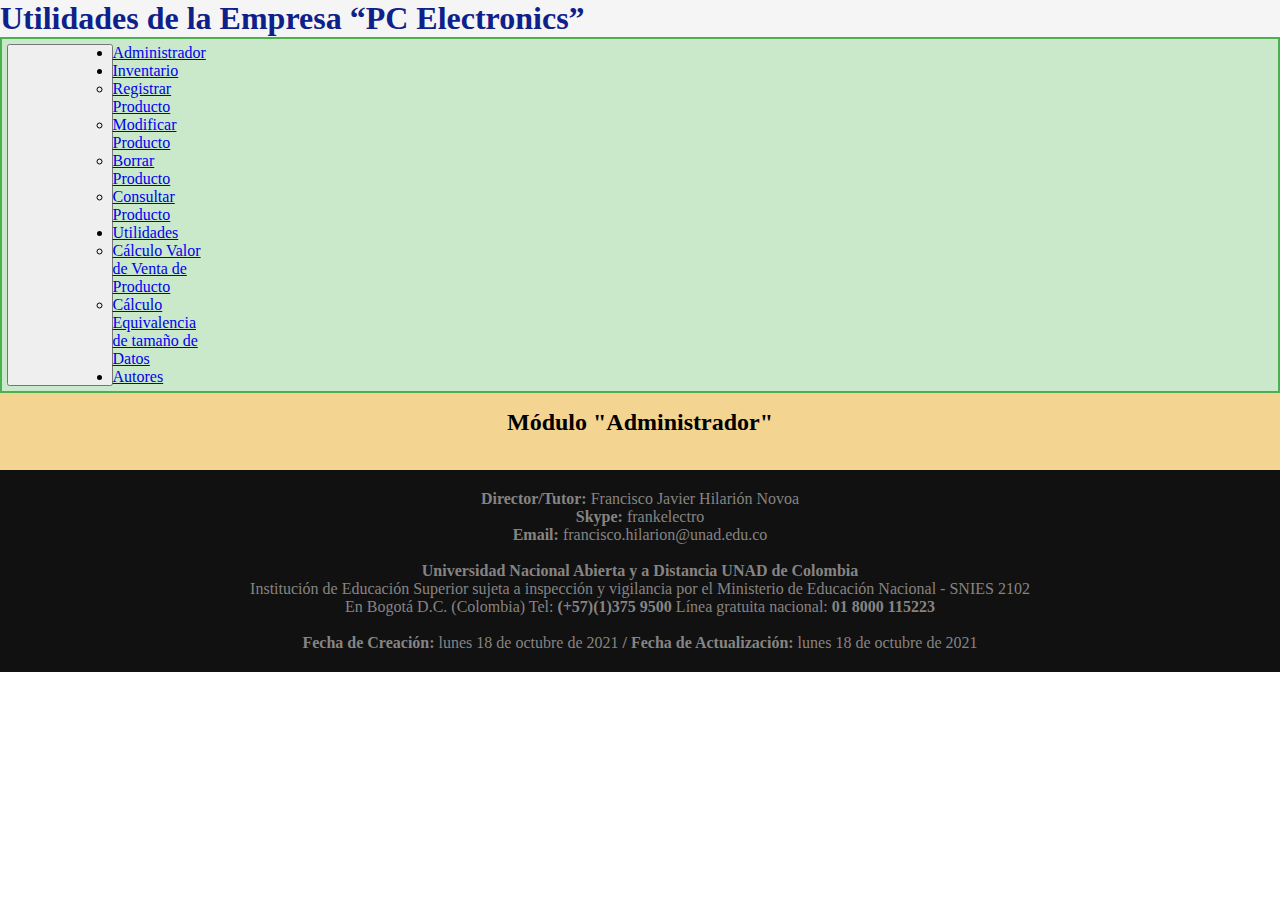
<file: Guia/index.html>
<!DOCTYPE html>
<html lang="es">
<head>
    <meta charset="UTF-8">
    <meta http-equiv="X-UA-Compatible" content="IE=edge">
    <meta name="viewport" content="width=device-width, initial-scale=1.0">
    <title>UNAD - F3U2 - Diseño e implementacion frontend - 2021</title>
    <meta name="description" content="El propósito de este sitio es Diseñar sitios web haciendo uso de frameworks y lenguajes de programación del lado del cliente para la implementación de proyectos web que den solución a problemáticas planteadas."/>
    <meta name="keywords" content="aplicativo, javascript, frameworks, proyecto web, etiquetas, HTML, Bootstrap"/>
    <link rel="stylesheet" href="css/estilos.css">
    <link
      href="https://cdn.jsdelivr.net/npm/bootstrap@5.0.2/dist/css/bootstrap.min.css"
      rel="stylesheet"
      integrity="sha384-EVSTQN3/azprG1Anm3QDgpJLIm9Nao0Yz1ztcQTwFspd3yD65VohhpuuCOmLASjC"
      crossorigin="anonymous"
    />
    <script
      src="https://cdn.jsdelivr.net/npm/bootstrap@5.0.2/dist/js/bootstrap.bundle.min.js"
      integrity="sha384-MrcW6ZMFYlzcLA8Nl+NtUVF0sA7MsXsP1UyJoMp4YLEuNSfAP+JcXn/tWtIaxVXM"
      crossorigin="anonymous"
    ></script>
</head>
<body>
    <header class="container">
      <h1 class="col-lg-12" style="text-align: center;">Utilidades de la Empresa “PC Electronics”</h1>    
    </header>

    <nav class="navbar navbar-expand-lg navbar-dark bg-dark"  id="sticky">
        <div class="container-fluid">
          <button
            class="navbar-toggler"
            type="button"
            data-bs-toggle="collapse"
            data-bs-target="#navbarScroll"
            aria-controls="navbarScroll"
            aria-expanded="false"
            aria-label="Toggle navigation"
          >
            <span class="navbar-toggler-icon"></span>
          </button>
          <div class="collapse navbar-collapse" id="navbarScroll">
            <ul
              class="navbar-nav me-auto my-2 my-lg-0 navbar-nav-scroll"
              style="--bs-scroll-height: 100px">
              <li class="nav-item">
                <a class="nav-link active" aria-current="page" href="index.html">
                  Administrador
                </a>
              </li>
              <li class="nav-item dropdown">
                <a
                  class="nav-link dropdown-toggle"
                  href="#"
                  id="navbarScrollingDropdown"
                  role="button"
                  data-bs-toggle="dropdown"
                  aria-expanded="false">
                  Inventario
                </a>
                <ul
                  class="dropdown-menu"
                  aria-labelledby="navbarScrollingDropdown">
                  <li>
                    <a class="dropdown-item" href="registrar.html">Registrar Producto</a
                    >
                  </li>
                  <li>
                    <a class="dropdown-item" href="modificar.html">Modificar Producto</a>
                  </li>
                  <li>
                    <a class="dropdown-item" href="borrar.html">Borrar Producto</a>
                  </li>
                  <li>
                    <a class="dropdown-item" href="consultar.html">Consultar Producto</a>
                  </li>
                </ul>
              </li>
              <li class="nav-item">
                  <a
                  class="nav-link dropdown-toggle"
                  href="#"
                  id="navbarScrollingDropdown"
                  role="button"
                  data-bs-toggle="dropdown"
                  aria-expanded="false">
                  Utilidades
                </a>
                  <ul
                  class="dropdown-menu"
                  aria-labelledby="navbarScrollingDropdown">
                  <li>
                    <a class="dropdown-item" href="cal_ventas.html">Cálculo Valor de Venta de Producto</a
                    >
                  </li>
                  <li>
                    <a class="dropdown-item" href="cal_equi_datos.html">Cálculo Equivalencia de tamaño de Datos</a>
                  </li>
                </ul>
              </li>
              <li class="nav-item">
                <a class="nav-link active" aria-current="page" href="autores.html">
                  Autores
                </a>
            </li>
            </ul>
          </div>
        </div>
      </nav>

    <main class="container">
        <section class="row">
            <article class="col-lg-12">
                <h2 style="text-align: center;">Módulo "Administrador"</h2><br/>
            </article>
         </section>
    </main>

    <footer>
      <p class="pie">
        <a name='acercade'></a>
        <b>Director/Tutor: </b>Francisco Javier Hilarión Novoa<br/>
        <b>Skype: </b>frankelectro<br/>
        <b>Email: </b>francisco.hilarion@unad.edu.co<br/><br/>
        <b>Universidad Nacional Abierta y a Distancia UNAD de Colombia</b><br/>
        Institución de Educación Superior sujeta a inspección y vigilancia por el Ministerio de Educación Nacional - SNIES 2102<br/>
        En Bogotá D.C. (Colombia) Tel: <b>(+57)(1)375 9500</b>  Línea gratuita nacional: <b>01 8000 115223</b><br/><br/>
        <b>Fecha de Creación:</b> lunes 18 de octubre de 2021<b> / Fecha de Actualización:</b> lunes 18 de octubre de 2021
      </p>
  </footer>
</body>
</html>
</file>
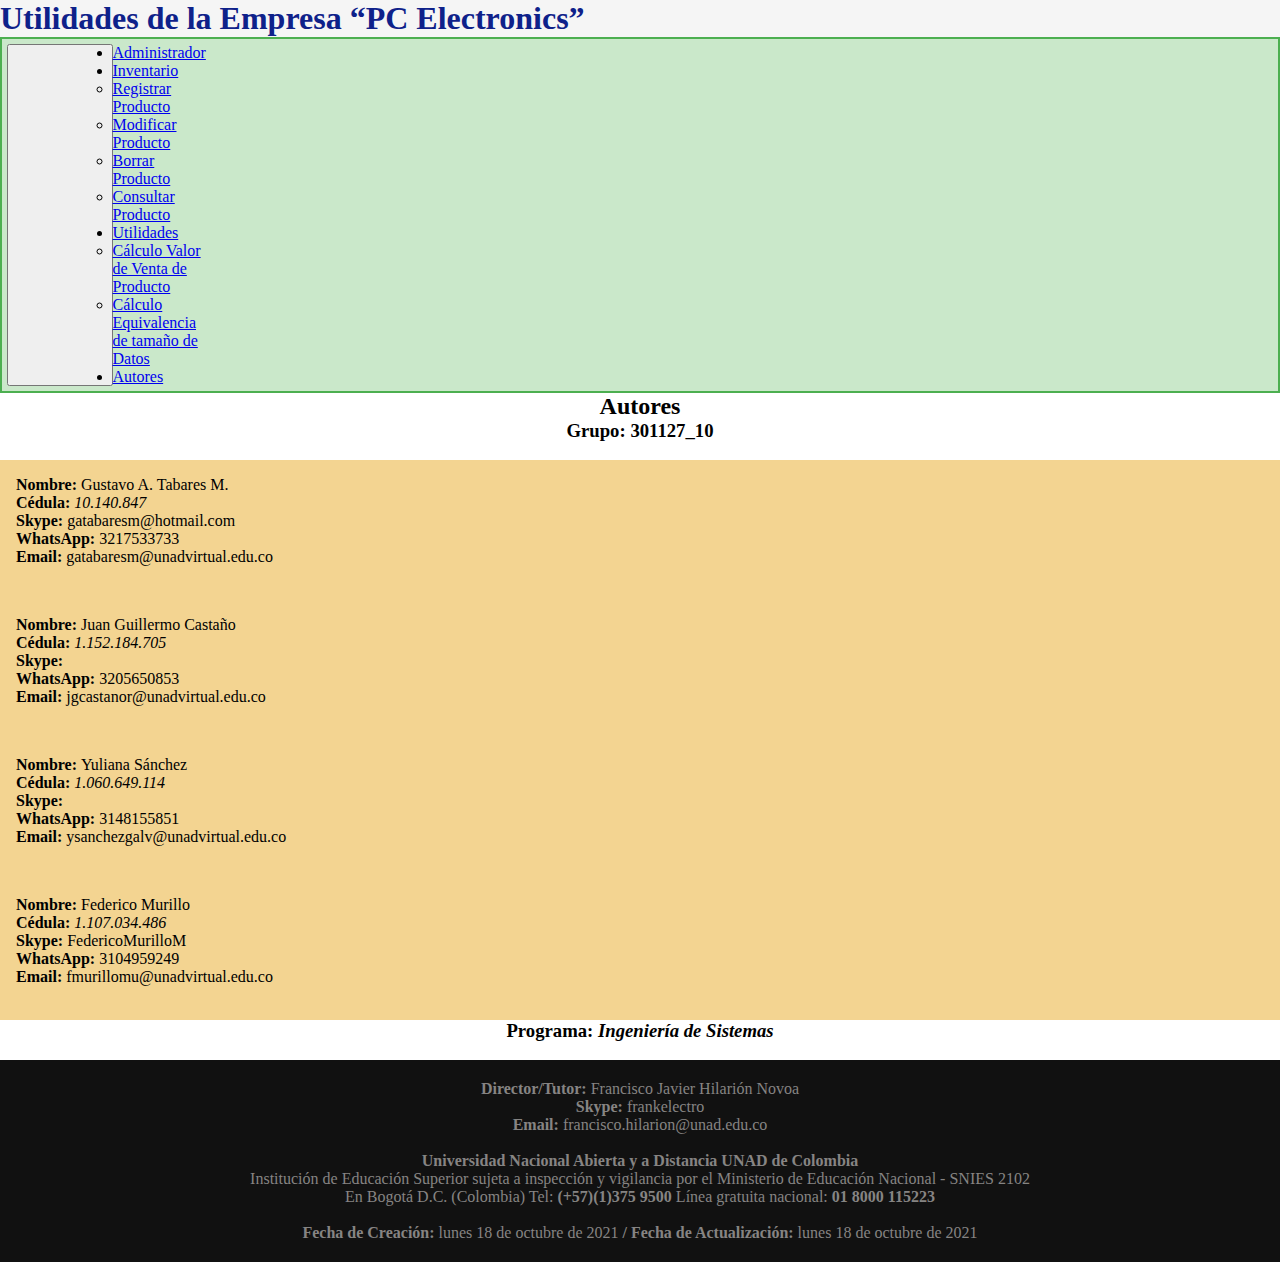
<file: Guia/autores.html>
<!DOCTYPE html>
<html lang="es">
<head>
    <meta charset="UTF-8">
    <meta http-equiv="X-UA-Compatible" content="IE=edge">
    <meta name="viewport" content="width=device-width, initial-scale=1.0">
    <title>UNAD - F3U2 - Diseño e implementacion frontend - 2021</title>
    <meta name="description" content="El propósito de este sitio es Diseñar sitios web haciendo uso de frameworks y lenguajes de programación del lado del cliente para la implementación de proyectos web que den solución a problemáticas planteadas."/>
    <meta name="keywords" content="aplicativo, javascript, frameworks, proyecto web, etiquetas, HTML, Bootstrap"/>
    <link rel="stylesheet" href="css/estilos.css">
    <link
      href="https://cdn.jsdelivr.net/npm/bootstrap@5.0.2/dist/css/bootstrap.min.css"
      rel="stylesheet"
      integrity="sha384-EVSTQN3/azprG1Anm3QDgpJLIm9Nao0Yz1ztcQTwFspd3yD65VohhpuuCOmLASjC"
      crossorigin="anonymous"
    />
    <script
      src="https://cdn.jsdelivr.net/npm/bootstrap@5.0.2/dist/js/bootstrap.bundle.min.js"
      integrity="sha384-MrcW6ZMFYlzcLA8Nl+NtUVF0sA7MsXsP1UyJoMp4YLEuNSfAP+JcXn/tWtIaxVXM"
      crossorigin="anonymous"
    ></script>
</head>
<body>
    <header class="container">
      <h1 class="col-lg-12" style="text-align: center;">Utilidades de la Empresa “PC Electronics”</h1>    
    </header>

    <nav class="navbar navbar-expand-lg navbar-dark bg-dark"  id="sticky">
        <div class="container-fluid">
          <button
            class="navbar-toggler"
            type="button"
            data-bs-toggle="collapse"
            data-bs-target="#navbarScroll"
            aria-controls="navbarScroll"
            aria-expanded="false"
            aria-label="Toggle navigation"
          >
            <span class="navbar-toggler-icon"></span>
          </button>
          <div class="collapse navbar-collapse" id="navbarScroll">
            <ul
              class="navbar-nav me-auto my-2 my-lg-0 navbar-nav-scroll"
              style="--bs-scroll-height: 100px">
              <li class="nav-item">
                <a class="nav-link active" aria-current="page" href="index.html">
                  Administrador
                </a>
              </li>
              <li class="nav-item dropdown">
                <a
                  class="nav-link dropdown-toggle"
                  href="#"
                  id="navbarScrollingDropdown"
                  role="button"
                  data-bs-toggle="dropdown"
                  aria-expanded="false">
                  Inventario
                </a>
                <ul
                  class="dropdown-menu"
                  aria-labelledby="navbarScrollingDropdown">
                  <li>
                    <a class="dropdown-item" href="registrar.html">Registrar Producto</a
                    >
                  </li>
                  <li>
                    <a class="dropdown-item" href="modificar.html">Modificar Producto</a>
                  </li>
                  <li>
                    <a class="dropdown-item" href="borrar.html">Borrar Producto</a>
                  </li>
                  <li>
                    <a class="dropdown-item" href="consultar.html">Consultar Producto</a>
                  </li>
                </ul>
              </li>
              <li class="nav-item">
                  <a
                  class="nav-link dropdown-toggle"
                  href="#"
                  id="navbarScrollingDropdown"
                  role="button"
                  data-bs-toggle="dropdown"
                  aria-expanded="false">
                  Utilidades
                </a>
                  <ul
                  class="dropdown-menu"
                  aria-labelledby="navbarScrollingDropdown">
                  <li>
                    <a class="dropdown-item" href="cal_ventas.html">Cálculo Valor de Venta de Producto</a
                    >
                  </li>
                  <li>
                    <a class="dropdown-item" href="cal_equi_datos.html">Cálculo Equivalencia de tamaño de Datos</a>
                  </li>
                </ul>
              </li>
              <li class="nav-item">
                <a class="nav-link active" aria-current="page" href="autores.html">
                  Autores
                </a>
            </li>
            </ul>
          </div>
        </div>
      </nav>

      <main class="container">
        <h2  style="text-align: center;">Autores</h2>
        <h3  style="text-align: center;"><b>Grupo: </b>301127_10<br/></h3><br/>
        <section class="row">
            <article class="col-lg-3">
              <p>
                <b>Nombre: </b>Gustavo A. Tabares M.<br/>
                <b>Cédula:</b> <em>10.140.847</em><br/>
                <b>Skype: </b>gatabaresm@hotmail.com<br/>
                <b>WhatsApp: </b>3217533733<br/>
                <b>Email: </b>gatabaresm@unadvirtual.edu.co<br/><br/>
              </p>
            </article>
            <article class="col-lg-3">
              <p>
                <b>Nombre: </b>Juan Guillermo Castaño<br/>
                <b>Cédula:</b> <em>1.152.184.705</em><br/>
                <b>Skype: </b><br/>
                <b>WhatsApp: </b>3205650853<br/>
                <b>Email: </b>jgcastanor@unadvirtual.edu.co<br/><br/>
              </p>
            </article>
            <article class="col-lg-3">
              <p>
                <b>Nombre: </b>Yuliana Sánchez<br/>
                <b>Cédula:</b> <em>1.060.649.114</em><br/>
                <b>Skype: </b><br/>
                <b>WhatsApp: </b>3148155851<br/>
                <b>Email: </b>ysanchezgalv@unadvirtual.edu.co<br/><br/>
              </p>
            </article>
            <article class="col-lg-3">
              <p>
                <b>Nombre: </b>Federico Murillo<br/>
                <b>Cédula:</b> <em>1.107.034.486</em><br/>
                <b>Skype: </b>FedericoMurilloM<br/>
                <b>WhatsApp: </b>3104959249<br/>
                <b>Email: </b>fmurillomu@unadvirtual.edu.co<br/><br/>
              </p>
            </article>
            <h3  style="text-align: center;"><b>Programa:</b> <em>Ingeniería de Sistemas</em><br/></h3><br/>
         </section>
    </main>

    <footer>
      <p class="pie">
        <a name='acercade'></a>
        <b>Director/Tutor: </b>Francisco Javier Hilarión Novoa<br/>
        <b>Skype: </b>frankelectro<br/>
        <b>Email: </b>francisco.hilarion@unad.edu.co<br/><br/>
        <b>Universidad Nacional Abierta y a Distancia UNAD de Colombia</b><br/>
        Institución de Educación Superior sujeta a inspección y vigilancia por el Ministerio de Educación Nacional - SNIES 2102<br/>
        En Bogotá D.C. (Colombia) Tel: <b>(+57)(1)375 9500</b>  Línea gratuita nacional: <b>01 8000 115223</b><br/><br/>
        <b>Fecha de Creación:</b> lunes 18 de octubre de 2021<b> / Fecha de Actualización:</b> lunes 18 de octubre de 2021
      </p>
  </footer>
</body>
</html>
</file>
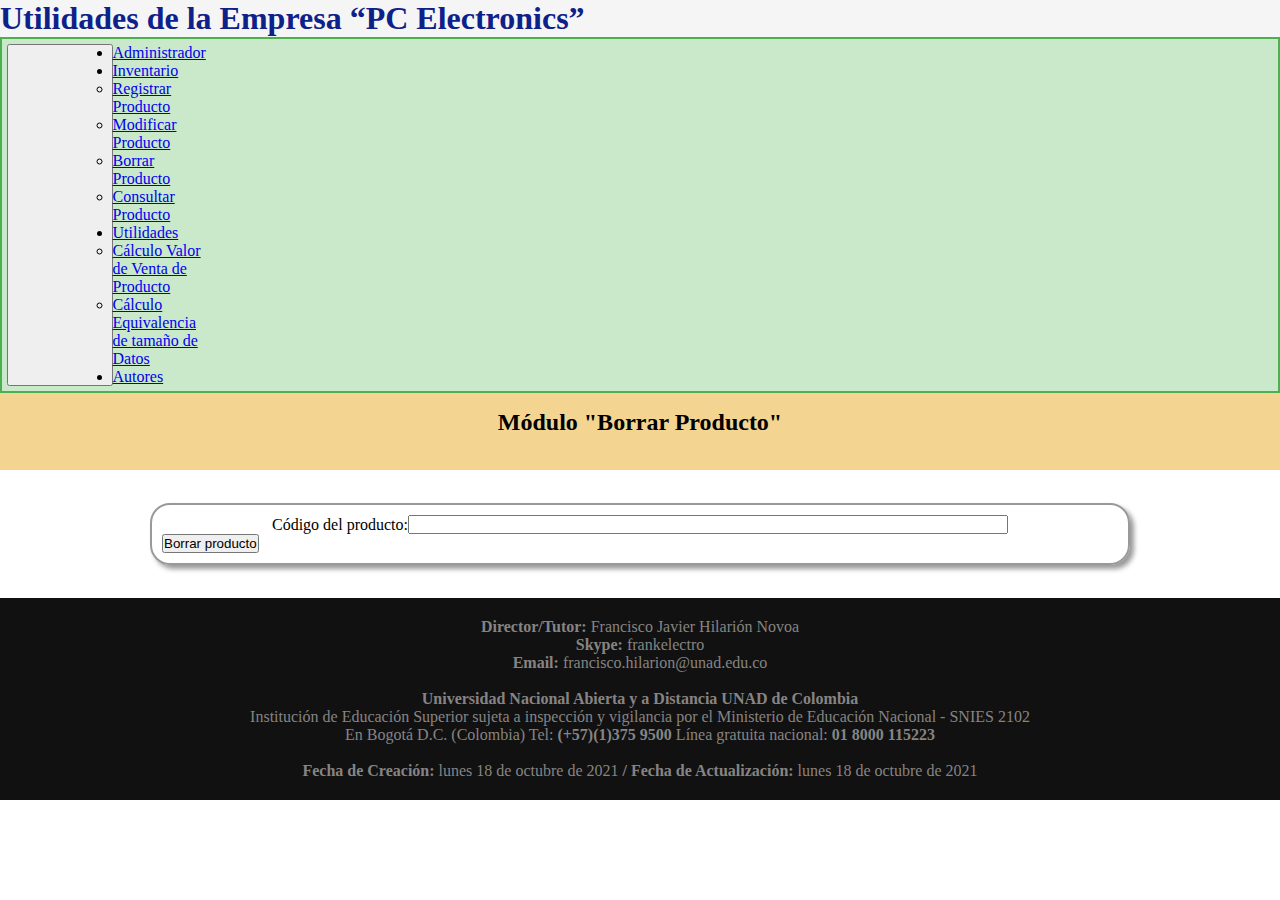
<file: Guia/Borrar.html>
<!DOCTYPE html>
<html lang="es">
<head>
    <meta charset="UTF-8">
    <meta http-equiv="X-UA-Compatible" content="IE=edge">
    <meta name="viewport" content="width=device-width, initial-scale=1.0">
    <title>UNAD - F3U2 - Diseño e implementacion frontend - 2021</title>
    <meta name="description" content="El propósito de este sitio es Diseñar sitios web haciendo uso de frameworks y lenguajes de programación del lado del cliente para la implementación de proyectos web que den solución a problemáticas planteadas."/>
    <meta name="keywords" content="aplicativo, javascript, frameworks, proyecto web, etiquetas, HTML, Bootstrap"/>
    <link rel="stylesheet" href="css/estilos.css">
    <link
      href="https://cdn.jsdelivr.net/npm/bootstrap@5.0.2/dist/css/bootstrap.min.css"
      rel="stylesheet"
      integrity="sha384-EVSTQN3/azprG1Anm3QDgpJLIm9Nao0Yz1ztcQTwFspd3yD65VohhpuuCOmLASjC"
      crossorigin="anonymous"
    />
    <script
      src="https://cdn.jsdelivr.net/npm/bootstrap@5.0.2/dist/js/bootstrap.bundle.min.js"
      integrity="sha384-MrcW6ZMFYlzcLA8Nl+NtUVF0sA7MsXsP1UyJoMp4YLEuNSfAP+JcXn/tWtIaxVXM"
      crossorigin="anonymous"
    ></script>
</head>
<body>
    <header class="container">
      <h1 class="col-lg-12" style="text-align: center;">Utilidades de la Empresa “PC Electronics”</h1>    
    </header>

    <nav class="navbar navbar-expand-lg navbar-dark bg-dark"  id="sticky">
        <div class="container-fluid">
          <button
            class="navbar-toggler"
            type="button"
            data-bs-toggle="collapse"
            data-bs-target="#navbarScroll"
            aria-controls="navbarScroll"
            aria-expanded="false"
            aria-label="Toggle navigation"
          >
            <span class="navbar-toggler-icon"></span>
          </button>
          <div class="collapse navbar-collapse" id="navbarScroll">
            <ul
              class="navbar-nav me-auto my-2 my-lg-0 navbar-nav-scroll"
              style="--bs-scroll-height: 100px">
              <li class="nav-item">
                <a class="nav-link active" aria-current="page" href="index.html">
                  Administrador
                </a>
              </li>
              <li class="nav-item dropdown">
                <a
                  class="nav-link dropdown-toggle"
                  href="#"
                  id="navbarScrollingDropdown"
                  role="button"
                  data-bs-toggle="dropdown"
                  aria-expanded="false">
                  Inventario
                </a>
                <ul
                  class="dropdown-menu"
                  aria-labelledby="navbarScrollingDropdown">
                  <li>
                    <a class="dropdown-item" href="registrar.html">Registrar Producto</a
                    >
                  </li>
                  <li>
                    <a class="dropdown-item" href="modificar.html">Modificar Producto</a>
                  </li>
                  <li>
                    <a class="dropdown-item" href="borrar.html">Borrar Producto</a>
                  </li>
                  <li>
                    <a class="dropdown-item" href="consultar.html">Consultar Producto</a>
                  </li>
                </ul>
              </li>
              <li class="nav-item">
                  <a
                  class="nav-link dropdown-toggle"
                  href="#"
                  id="navbarScrollingDropdown"
                  role="button"
                  data-bs-toggle="dropdown"
                  aria-expanded="false">
                  Utilidades
                </a>
                  <ul
                  class="dropdown-menu"
                  aria-labelledby="navbarScrollingDropdown">
                  <li>
                    <a class="dropdown-item" href="cal_ventas.html">Cálculo Valor de Venta de Producto</a
                    >
                  </li>
                  <li>
                    <a class="dropdown-item" href="cal_equi_datos.html">Cálculo Equivalencia de tamaño de Datos</a>
                  </li>
                </ul>
              </li>
              <li class="nav-item">
                <a class="nav-link active" aria-current="page" href="autores.html">
                  Autores
                </a>
            </li>
            </ul>
          </div>
        </div>
      </nav>

    <main class="container">
        <section class="row">
            <article class="col-lg-12">
                <h2 style="text-align: center;">Módulo "Borrar Producto"</h2><br/>
            </article>
         </section><br>
         <form>
          <div class="mb-3">
            <label for="Producto" class="form-label">Código del producto: </label>
            <input type="text" name="codigo" style="width : 600px;" id="codigo" class="form-control">
          </div>
          <button class="btn btn-success btn-md d-block mx-auto" type="submit" id="btnAccion">Borrar producto</button>
      </form><br>
    </main>

    <footer>
      <p class="pie">
        <a name='acercade'></a>
        <b>Director/Tutor: </b>Francisco Javier Hilarión Novoa<br/>
        <b>Skype: </b>frankelectro<br/>
        <b>Email: </b>francisco.hilarion@unad.edu.co<br/><br/>
        <b>Universidad Nacional Abierta y a Distancia UNAD de Colombia</b><br/>
        Institución de Educación Superior sujeta a inspección y vigilancia por el Ministerio de Educación Nacional - SNIES 2102<br/>
        En Bogotá D.C. (Colombia) Tel: <b>(+57)(1)375 9500</b>  Línea gratuita nacional: <b>01 8000 115223</b><br/><br/>
        <b>Fecha de Creación:</b> lunes 18 de octubre de 2021<b> / Fecha de Actualización:</b> lunes 18 de octubre de 2021
      </p>
  </footer>
</body>
</html>
</file>
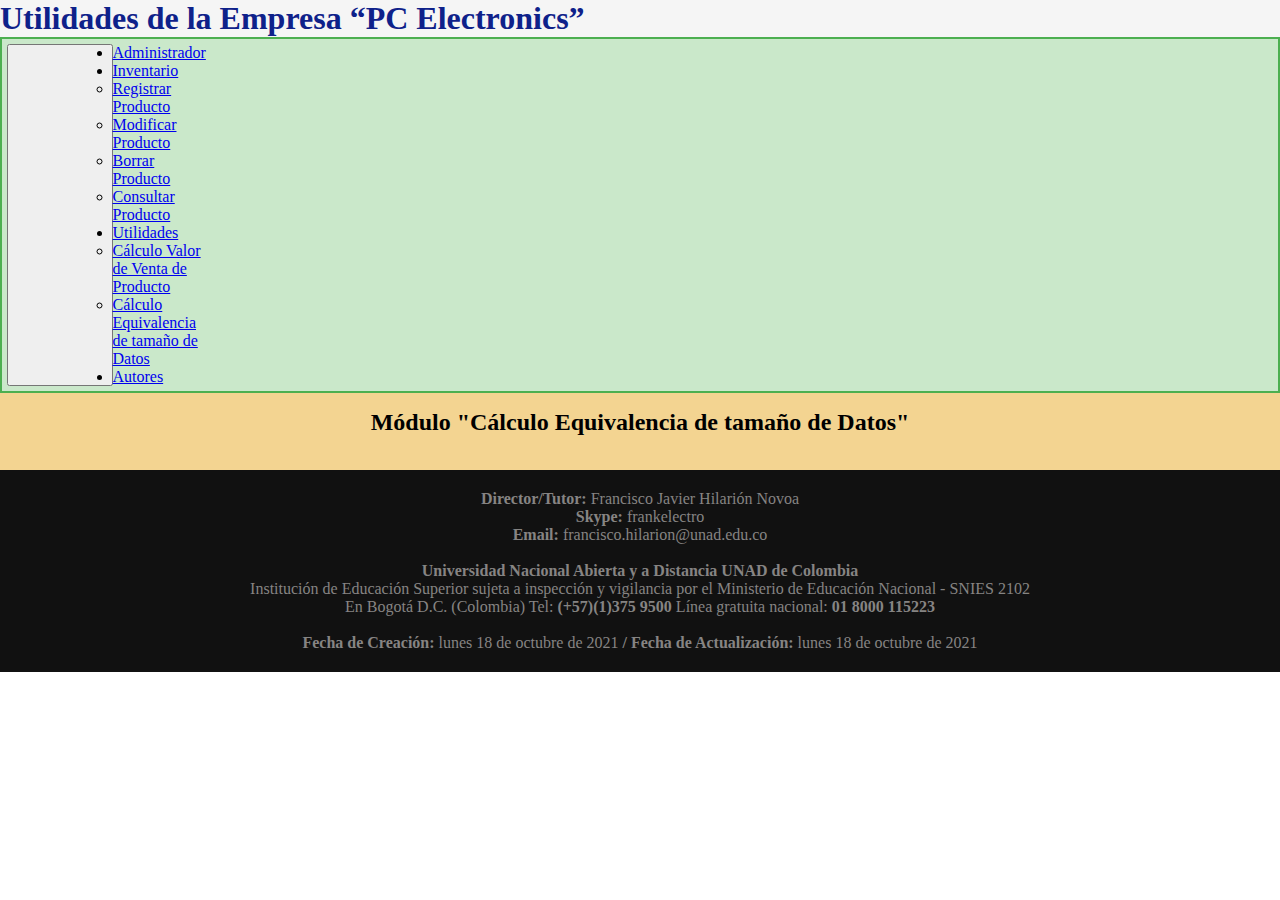
<file: Guia/cal_equi_datos.html>
<!DOCTYPE html>
<html lang="es">
<head>
    <meta charset="UTF-8">
    <meta http-equiv="X-UA-Compatible" content="IE=edge">
    <meta name="viewport" content="width=device-width, initial-scale=1.0">
    <title>UNAD - F3U2 - Diseño e implementacion frontend - 2021</title>
    <meta name="description" content="El propósito de este sitio es Diseñar sitios web haciendo uso de frameworks y lenguajes de programación del lado del cliente para la implementación de proyectos web que den solución a problemáticas planteadas."/>
    <meta name="keywords" content="aplicativo, javascript, frameworks, proyecto web, etiquetas, HTML, Bootstrap"/>
    <link rel="stylesheet" href="css/estilos.css">
    <link
      href="https://cdn.jsdelivr.net/npm/bootstrap@5.0.2/dist/css/bootstrap.min.css"
      rel="stylesheet"
      integrity="sha384-EVSTQN3/azprG1Anm3QDgpJLIm9Nao0Yz1ztcQTwFspd3yD65VohhpuuCOmLASjC"
      crossorigin="anonymous"
    />
    <script
      src="https://cdn.jsdelivr.net/npm/bootstrap@5.0.2/dist/js/bootstrap.bundle.min.js"
      integrity="sha384-MrcW6ZMFYlzcLA8Nl+NtUVF0sA7MsXsP1UyJoMp4YLEuNSfAP+JcXn/tWtIaxVXM"
      crossorigin="anonymous"
    ></script>
</head>
<body>
    <header class="container">
      <h1 class="col-lg-12" style="text-align: center;">Utilidades de la Empresa “PC Electronics”</h1>    
    </header>

    <nav class="navbar navbar-expand-lg navbar-dark bg-dark"  id="sticky">
        <div class="container-fluid">
          <button
            class="navbar-toggler"
            type="button"
            data-bs-toggle="collapse"
            data-bs-target="#navbarScroll"
            aria-controls="navbarScroll"
            aria-expanded="false"
            aria-label="Toggle navigation"
          >
            <span class="navbar-toggler-icon"></span>
          </button>
          <div class="collapse navbar-collapse" id="navbarScroll">
            <ul
              class="navbar-nav me-auto my-2 my-lg-0 navbar-nav-scroll"
              style="--bs-scroll-height: 100px">
              <li class="nav-item">
                <a class="nav-link active" aria-current="page" href="index.html">
                  Administrador
                </a>
              </li>
              <li class="nav-item dropdown">
                <a
                  class="nav-link dropdown-toggle"
                  href="#"
                  id="navbarScrollingDropdown"
                  role="button"
                  data-bs-toggle="dropdown"
                  aria-expanded="false">
                  Inventario
                </a>
                <ul
                  class="dropdown-menu"
                  aria-labelledby="navbarScrollingDropdown">
                  <li>
                    <a class="dropdown-item" href="registrar.html">Registrar Producto</a
                    >
                  </li>
                  <li>
                    <a class="dropdown-item" href="modificar.html">Modificar Producto</a>
                  </li>
                  <li>
                    <a class="dropdown-item" href="borrar.html">Borrar Producto</a>
                  </li>
                  <li>
                    <a class="dropdown-item" href="consultar.html">Consultar Producto</a>
                  </li>
                </ul>
              </li>
              <li class="nav-item">
                  <a
                  class="nav-link dropdown-toggle"
                  href="#"
                  id="navbarScrollingDropdown"
                  role="button"
                  data-bs-toggle="dropdown"
                  aria-expanded="false">
                  Utilidades
                </a>
                  <ul
                  class="dropdown-menu"
                  aria-labelledby="navbarScrollingDropdown">
                  <li>
                    <a class="dropdown-item" href="cal_ventas.html">Cálculo Valor de Venta de Producto</a
                    >
                  </li>
                  <li>
                    <a class="dropdown-item" href="cal_equi_datos.html">Cálculo Equivalencia de tamaño de Datos</a>
                  </li>
                </ul>
              </li>
              <li class="nav-item">
                <a class="nav-link active" aria-current="page" href="autores.html">
                  Autores
                </a>
            </li>
            </ul>
          </div>
        </div>
      </nav>

    <main class="container">
        <section class="row">
            <article class="col-lg-12">
                <h2 style="text-align: center;">Módulo "Cálculo Equivalencia de tamaño de Datos"</h2><br/>
            </article>
         </section>
    </main>

    <footer>
      <p class="pie">
        <a name='acercade'></a>
        <b>Director/Tutor: </b>Francisco Javier Hilarión Novoa<br/>
        <b>Skype: </b>frankelectro<br/>
        <b>Email: </b>francisco.hilarion@unad.edu.co<br/><br/>
        <b>Universidad Nacional Abierta y a Distancia UNAD de Colombia</b><br/>
        Institución de Educación Superior sujeta a inspección y vigilancia por el Ministerio de Educación Nacional - SNIES 2102<br/>
        En Bogotá D.C. (Colombia) Tel: <b>(+57)(1)375 9500</b>  Línea gratuita nacional: <b>01 8000 115223</b><br/><br/>
        <b>Fecha de Creación:</b> lunes 18 de octubre de 2021<b> / Fecha de Actualización:</b> lunes 18 de octubre de 2021
      </p>
  </footer>
</body>
</html>
</file>
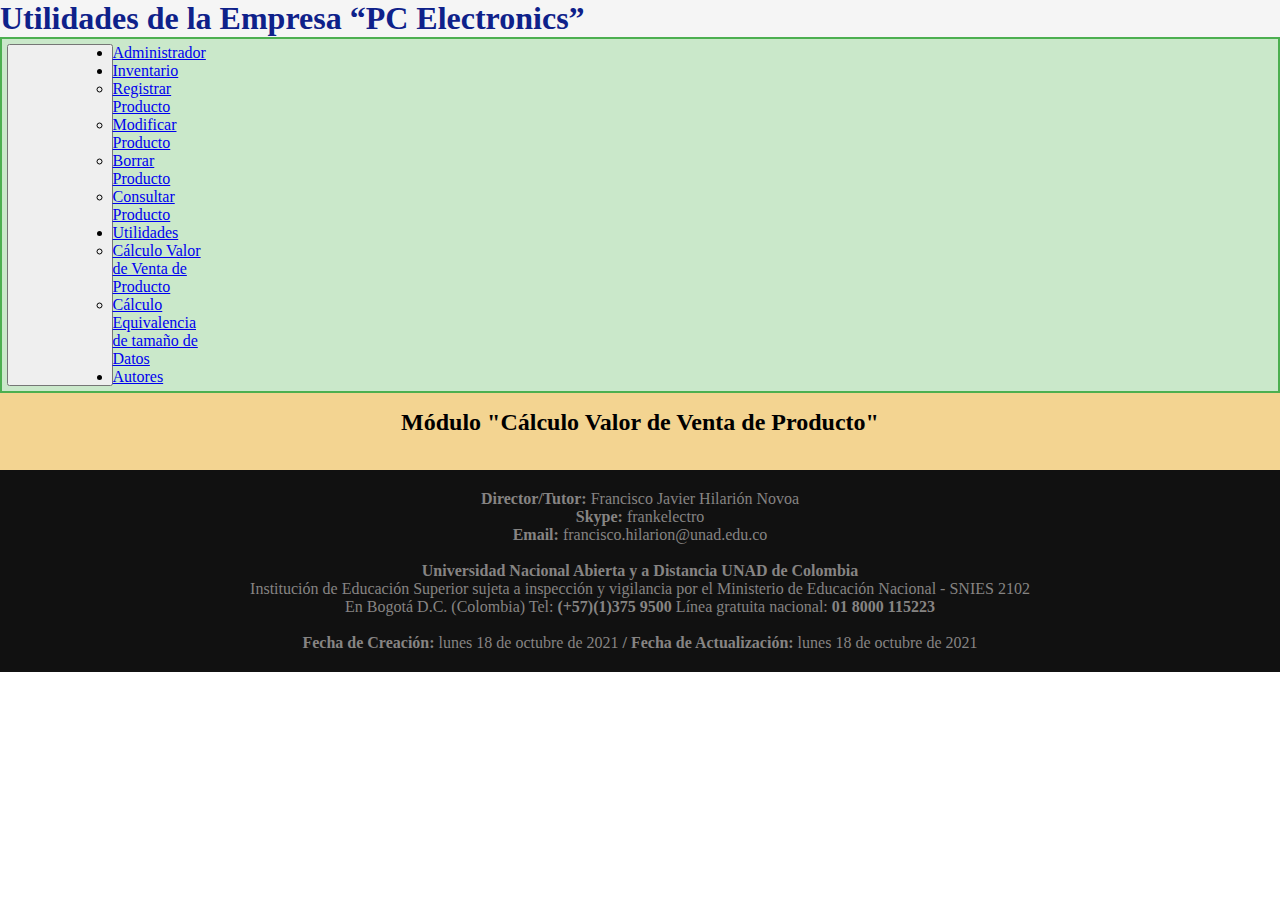
<file: Guia/cal_ventas.html>
<!DOCTYPE html>
<html lang="es">
<head>
    <meta charset="UTF-8">
    <meta http-equiv="X-UA-Compatible" content="IE=edge">
    <meta name="viewport" content="width=device-width, initial-scale=1.0">
    <title>UNAD - F3U2 - Diseño e implementacion frontend - 2021</title>
    <meta name="description" content="El propósito de este sitio es Diseñar sitios web haciendo uso de frameworks y lenguajes de programación del lado del cliente para la implementación de proyectos web que den solución a problemáticas planteadas."/>
    <meta name="keywords" content="aplicativo, javascript, frameworks, proyecto web, etiquetas, HTML, Bootstrap"/>
    <link rel="stylesheet" href="css/estilos.css">
    <link
      href="https://cdn.jsdelivr.net/npm/bootstrap@5.0.2/dist/css/bootstrap.min.css"
      rel="stylesheet"
      integrity="sha384-EVSTQN3/azprG1Anm3QDgpJLIm9Nao0Yz1ztcQTwFspd3yD65VohhpuuCOmLASjC"
      crossorigin="anonymous"
    />
    <script
      src="https://cdn.jsdelivr.net/npm/bootstrap@5.0.2/dist/js/bootstrap.bundle.min.js"
      integrity="sha384-MrcW6ZMFYlzcLA8Nl+NtUVF0sA7MsXsP1UyJoMp4YLEuNSfAP+JcXn/tWtIaxVXM"
      crossorigin="anonymous"
    ></script>
</head>
<body>
    <header class="container">
      <h1 class="col-lg-12" style="text-align: center;">Utilidades de la Empresa “PC Electronics”</h1>    
    </header>

    <nav class="navbar navbar-expand-lg navbar-dark bg-dark"  id="sticky">
        <div class="container-fluid">
          <button
            class="navbar-toggler"
            type="button"
            data-bs-toggle="collapse"
            data-bs-target="#navbarScroll"
            aria-controls="navbarScroll"
            aria-expanded="false"
            aria-label="Toggle navigation"
          >
            <span class="navbar-toggler-icon"></span>
          </button>
          <div class="collapse navbar-collapse" id="navbarScroll">
            <ul
              class="navbar-nav me-auto my-2 my-lg-0 navbar-nav-scroll"
              style="--bs-scroll-height: 100px">
              <li class="nav-item">
                <a class="nav-link active" aria-current="page" href="index.html">
                  Administrador
                </a>
              </li>
              <li class="nav-item dropdown">
                <a
                  class="nav-link dropdown-toggle"
                  href="#"
                  id="navbarScrollingDropdown"
                  role="button"
                  data-bs-toggle="dropdown"
                  aria-expanded="false">
                  Inventario
                </a>
                <ul
                  class="dropdown-menu"
                  aria-labelledby="navbarScrollingDropdown">
                  <li>
                    <a class="dropdown-item" href="registrar.html">Registrar Producto</a
                    >
                  </li>
                  <li>
                    <a class="dropdown-item" href="modificar.html">Modificar Producto</a>
                  </li>
                  <li>
                    <a class="dropdown-item" href="borrar.html">Borrar Producto</a>
                  </li>
                  <li>
                    <a class="dropdown-item" href="consultar.html">Consultar Producto</a>
                  </li>
                </ul>
              </li>
              <li class="nav-item">
                  <a
                  class="nav-link dropdown-toggle"
                  href="#"
                  id="navbarScrollingDropdown"
                  role="button"
                  data-bs-toggle="dropdown"
                  aria-expanded="false">
                  Utilidades
                </a>
                  <ul
                  class="dropdown-menu"
                  aria-labelledby="navbarScrollingDropdown">
                  <li>
                    <a class="dropdown-item" href="cal_ventas.html">Cálculo Valor de Venta de Producto</a
                    >
                  </li>
                  <li>
                    <a class="dropdown-item" href="cal_equi_datos.html">Cálculo Equivalencia de tamaño de Datos</a>
                  </li>
                </ul>
              </li>
              <li class="nav-item">
                <a class="nav-link active" aria-current="page" href="autores.html">
                  Autores
                </a>
            </li>
            </ul>
          </div>
        </div>
      </nav>

    <main class="container">
        <section class="row">
            <article class="col-lg-12">
                <h2 style="text-align: center;">Módulo "Cálculo Valor de Venta de Producto"</h2><br/>
            </article>
         </section>
    </main>

    <footer>
      <p class="pie">
        <a name='acercade'></a>
        <b>Director/Tutor: </b>Francisco Javier Hilarión Novoa<br/>
        <b>Skype: </b>frankelectro<br/>
        <b>Email: </b>francisco.hilarion@unad.edu.co<br/><br/>
        <b>Universidad Nacional Abierta y a Distancia UNAD de Colombia</b><br/>
        Institución de Educación Superior sujeta a inspección y vigilancia por el Ministerio de Educación Nacional - SNIES 2102<br/>
        En Bogotá D.C. (Colombia) Tel: <b>(+57)(1)375 9500</b>  Línea gratuita nacional: <b>01 8000 115223</b><br/><br/>
        <b>Fecha de Creación:</b> lunes 18 de octubre de 2021<b> / Fecha de Actualización:</b> lunes 18 de octubre de 2021
      </p>
  </footer>
</body>
</html>
</file>
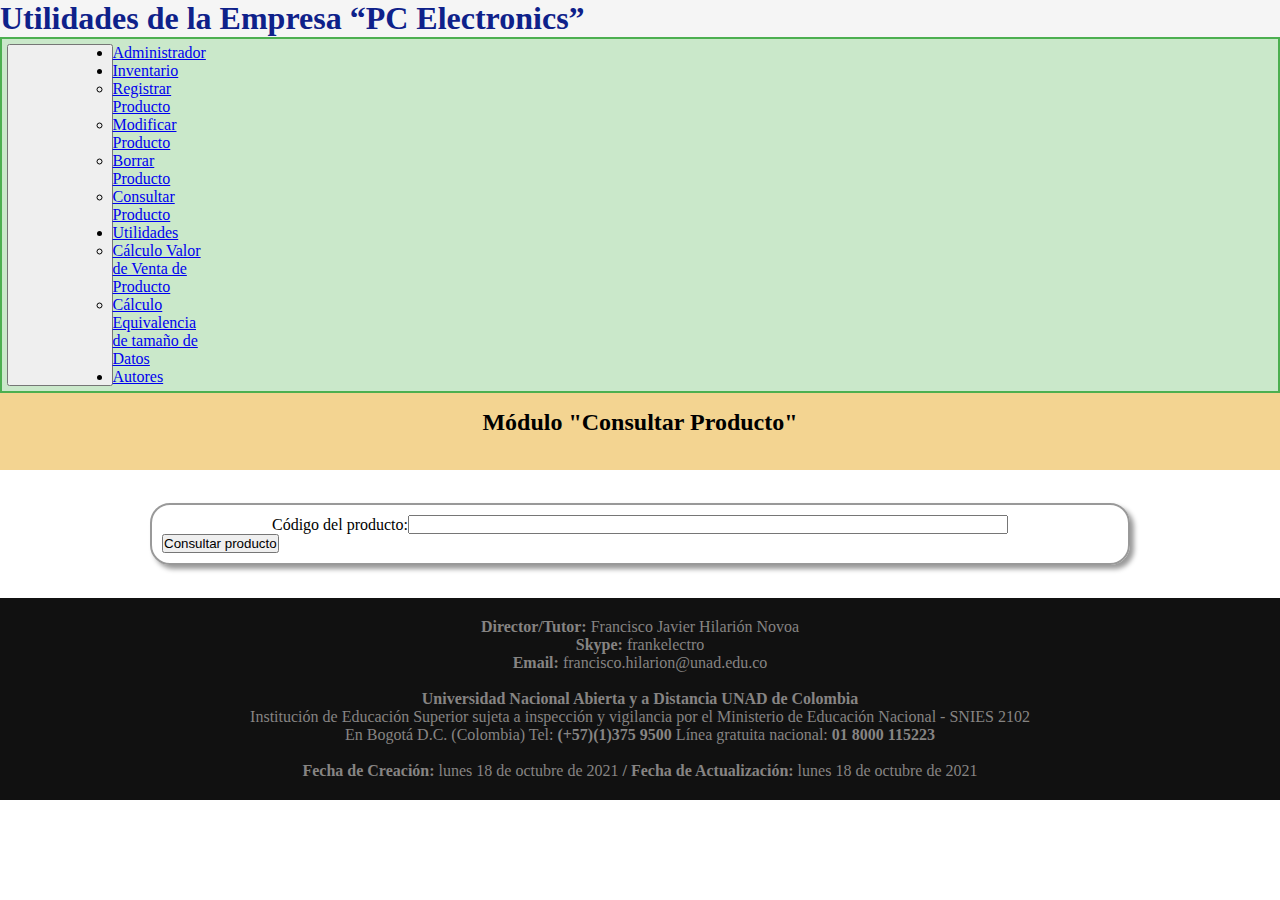
<file: Guia/consultar.html>
<!DOCTYPE html>
<html lang="es">
<head>
    <meta charset="UTF-8">
    <meta http-equiv="X-UA-Compatible" content="IE=edge">
    <meta name="viewport" content="width=device-width, initial-scale=1.0">
    <title>UNAD - F3U2 - Diseño e implementacion frontend - 2021</title>
    <meta name="description" content="El propósito de este sitio es Diseñar sitios web haciendo uso de frameworks y lenguajes de programación del lado del cliente para la implementación de proyectos web que den solución a problemáticas planteadas."/>
    <meta name="keywords" content="aplicativo, javascript, frameworks, proyecto web, etiquetas, HTML, Bootstrap"/>
    <link rel="stylesheet" href="css/estilos.css">
    <link
      href="https://cdn.jsdelivr.net/npm/bootstrap@5.0.2/dist/css/bootstrap.min.css"
      rel="stylesheet"
      integrity="sha384-EVSTQN3/azprG1Anm3QDgpJLIm9Nao0Yz1ztcQTwFspd3yD65VohhpuuCOmLASjC"
      crossorigin="anonymous"
    />
    <script
      src="https://cdn.jsdelivr.net/npm/bootstrap@5.0.2/dist/js/bootstrap.bundle.min.js"
      integrity="sha384-MrcW6ZMFYlzcLA8Nl+NtUVF0sA7MsXsP1UyJoMp4YLEuNSfAP+JcXn/tWtIaxVXM"
      crossorigin="anonymous"
    ></script>
</head>
<body>
    <header class="container">
      <h1 class="col-lg-12" style="text-align: center;">Utilidades de la Empresa “PC Electronics”</h1>    
    </header>

    <nav class="navbar navbar-expand-lg navbar-dark bg-dark"  id="sticky">
        <div class="container-fluid">
          <button
            class="navbar-toggler"
            type="button"
            data-bs-toggle="collapse"
            data-bs-target="#navbarScroll"
            aria-controls="navbarScroll"
            aria-expanded="false"
            aria-label="Toggle navigation"
          >
            <span class="navbar-toggler-icon"></span>
          </button>
          <div class="collapse navbar-collapse" id="navbarScroll">
            <ul
              class="navbar-nav me-auto my-2 my-lg-0 navbar-nav-scroll"
              style="--bs-scroll-height: 100px">
              <li class="nav-item">
                <a class="nav-link active" aria-current="page" href="index.html">
                  Administrador
                </a>
              </li>
              <li class="nav-item dropdown">
                <a
                  class="nav-link dropdown-toggle"
                  href="#"
                  id="navbarScrollingDropdown"
                  role="button"
                  data-bs-toggle="dropdown"
                  aria-expanded="false">
                  Inventario
                </a>
                <ul
                  class="dropdown-menu"
                  aria-labelledby="navbarScrollingDropdown">
                  <li>
                    <a class="dropdown-item" href="registrar.html">Registrar Producto</a
                    >
                  </li>
                  <li>
                    <a class="dropdown-item" href="modificar.html">Modificar Producto</a>
                  </li>
                  <li>
                    <a class="dropdown-item" href="borrar.html">Borrar Producto</a>
                  </li>
                  <li>
                    <a class="dropdown-item" href="consultar.html">Consultar Producto</a>
                  </li>
                </ul>
              </li>
              <li class="nav-item">
                  <a
                  class="nav-link dropdown-toggle"
                  href="#"
                  id="navbarScrollingDropdown"
                  role="button"
                  data-bs-toggle="dropdown"
                  aria-expanded="false">
                  Utilidades
                </a>
                  <ul
                  class="dropdown-menu"
                  aria-labelledby="navbarScrollingDropdown">
                  <li>
                    <a class="dropdown-item" href="cal_ventas.html">Cálculo Valor de Venta de Producto</a
                    >
                  </li>
                  <li>
                    <a class="dropdown-item" href="cal_equi_datos.html">Cálculo Equivalencia de tamaño de Datos</a>
                  </li>
                </ul>
              </li>
              <li class="nav-item">
                <a class="nav-link active" aria-current="page" href="autores.html">
                  Autores
                </a>
            </li>
            </ul>
          </div>
        </div>
      </nav>

    <main class="container">
        <section class="row">
            <article class="col-lg-12">
                <h2 style="text-align: center;">Módulo "Consultar Producto"</h2><br/>
            </article>
         </section><br>
         <form>
          <div class="mb-3">
            <label for="Producto" class="form-label">Código del producto: </label>
            <input type="text" name="codigo" style="width : 600px;"id="codigo" class="form-control">
          </div>
          <button class="btn btn-success btn-md d-block mx-auto" type="submit" id="btnAccion">Consultar producto</button>
      </form><br>
    </main>

    <footer>
      <p class="pie">
        <a name='acercade'></a>
        <b>Director/Tutor: </b>Francisco Javier Hilarión Novoa<br/>
        <b>Skype: </b>frankelectro<br/>
        <b>Email: </b>francisco.hilarion@unad.edu.co<br/><br/>
        <b>Universidad Nacional Abierta y a Distancia UNAD de Colombia</b><br/>
        Institución de Educación Superior sujeta a inspección y vigilancia por el Ministerio de Educación Nacional - SNIES 2102<br/>
        En Bogotá D.C. (Colombia) Tel: <b>(+57)(1)375 9500</b>  Línea gratuita nacional: <b>01 8000 115223</b><br/><br/>
        <b>Fecha de Creación:</b> lunes 18 de octubre de 2021<b> / Fecha de Actualización:</b> lunes 18 de octubre de 2021
      </p>
  </footer>
</body>
</html>
</file>
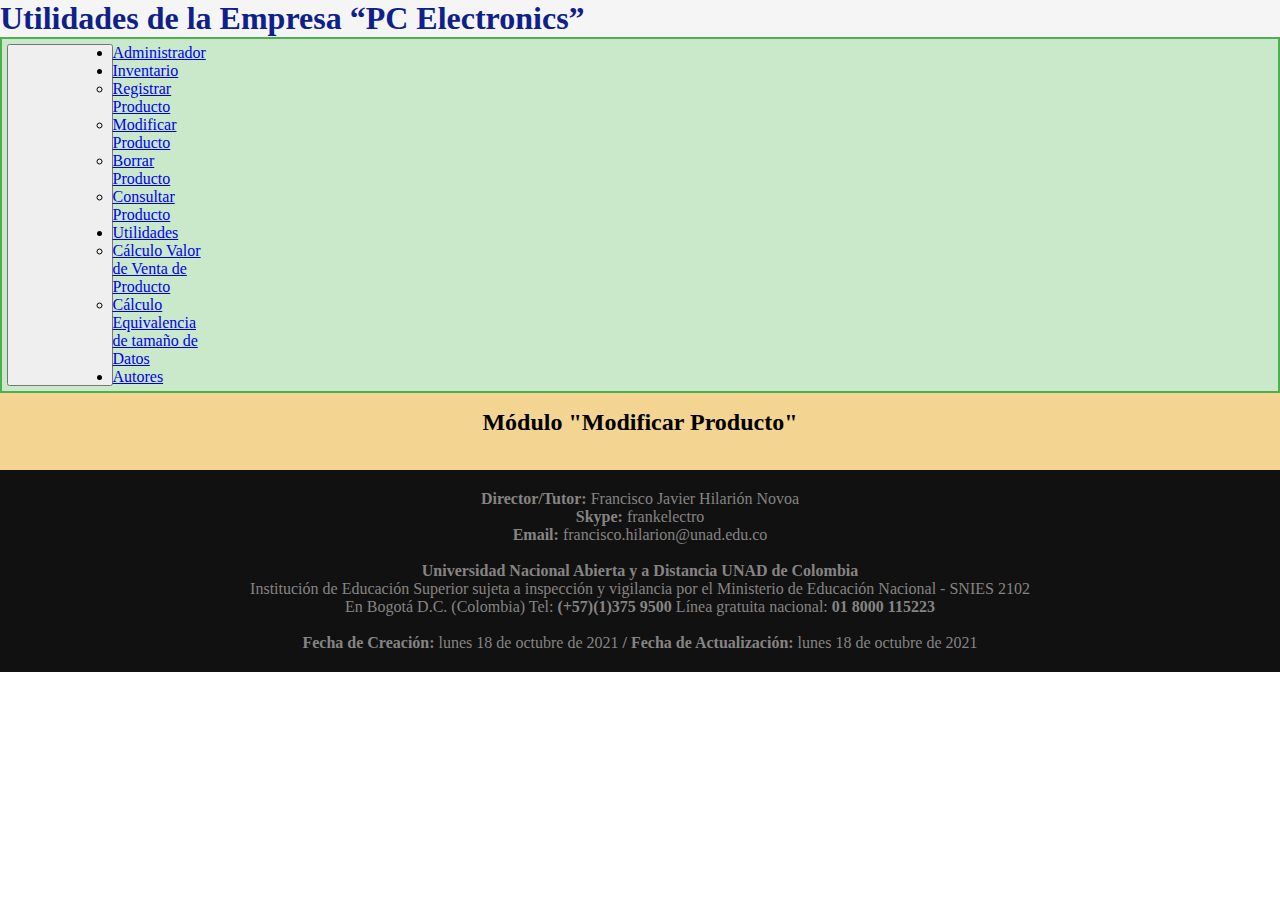
<file: Guia/modificar.html>
<!DOCTYPE html>
<html lang="es">
<head>
    <meta charset="UTF-8">
    <meta http-equiv="X-UA-Compatible" content="IE=edge">
    <meta name="viewport" content="width=device-width, initial-scale=1.0">
    <title>UNAD - F3U2 - Diseño e implementacion frontend - 2021</title>
    <meta name="description" content="El propósito de este sitio es Diseñar sitios web haciendo uso de frameworks y lenguajes de programación del lado del cliente para la implementación de proyectos web que den solución a problemáticas planteadas."/>
    <meta name="keywords" content="aplicativo, javascript, frameworks, proyecto web, etiquetas, HTML, Bootstrap"/>
    <link rel="stylesheet" href="css/estilos.css">
    <link
      href="https://cdn.jsdelivr.net/npm/bootstrap@5.0.2/dist/css/bootstrap.min.css"
      rel="stylesheet"
      integrity="sha384-EVSTQN3/azprG1Anm3QDgpJLIm9Nao0Yz1ztcQTwFspd3yD65VohhpuuCOmLASjC"
      crossorigin="anonymous"
    />
    <script
      src="https://cdn.jsdelivr.net/npm/bootstrap@5.0.2/dist/js/bootstrap.bundle.min.js"
      integrity="sha384-MrcW6ZMFYlzcLA8Nl+NtUVF0sA7MsXsP1UyJoMp4YLEuNSfAP+JcXn/tWtIaxVXM"
      crossorigin="anonymous"
    ></script>
</head>
<body>
    <header class="container">
      <h1 class="col-lg-12" style="text-align: center;">Utilidades de la Empresa “PC Electronics”</h1>    
    </header>

    <nav class="navbar navbar-expand-lg navbar-dark bg-dark"  id="sticky">
        <div class="container-fluid">
          <button
            class="navbar-toggler"
            type="button"
            data-bs-toggle="collapse"
            data-bs-target="#navbarScroll"
            aria-controls="navbarScroll"
            aria-expanded="false"
            aria-label="Toggle navigation"
          >
            <span class="navbar-toggler-icon"></span>
          </button>
          <div class="collapse navbar-collapse" id="navbarScroll">
            <ul
              class="navbar-nav me-auto my-2 my-lg-0 navbar-nav-scroll"
              style="--bs-scroll-height: 100px">
              <li class="nav-item">
                <a class="nav-link active" aria-current="page" href="index.html">
                  Administrador
                </a>
              </li>
              <li class="nav-item dropdown">
                <a
                  class="nav-link dropdown-toggle"
                  href="#"
                  id="navbarScrollingDropdown"
                  role="button"
                  data-bs-toggle="dropdown"
                  aria-expanded="false">
                  Inventario
                </a>
                <ul
                  class="dropdown-menu"
                  aria-labelledby="navbarScrollingDropdown">
                  <li>
                    <a class="dropdown-item" href="registrar.html">Registrar Producto</a
                    >
                  </li>
                  <li>
                    <a class="dropdown-item" href="modificar.html">Modificar Producto</a>
                  </li>
                  <li>
                    <a class="dropdown-item" href="borrar.html">Borrar Producto</a>
                  </li>
                  <li>
                    <a class="dropdown-item" href="consultar.html">Consultar Producto</a>
                  </li>
                </ul>
              </li>
              <li class="nav-item">
                  <a
                  class="nav-link dropdown-toggle"
                  href="#"
                  id="navbarScrollingDropdown"
                  role="button"
                  data-bs-toggle="dropdown"
                  aria-expanded="false">
                  Utilidades
                </a>
                  <ul
                  class="dropdown-menu"
                  aria-labelledby="navbarScrollingDropdown">
                  <li>
                    <a class="dropdown-item" href="cal_ventas.html">Cálculo Valor de Venta de Producto</a
                    >
                  </li>
                  <li>
                    <a class="dropdown-item" href="cal_equi_datos.html">Cálculo Equivalencia de tamaño de Datos</a>
                  </li>
                </ul>
              </li>
              <li class="nav-item">
                <a class="nav-link active" aria-current="page" href="autores.html">
                  Autores
                </a>
            </li>
            </ul>
          </div>
        </div>
      </nav>

    <main class="container">
        <section class="row">
            <article class="col-lg-12">
                <h2 style="text-align: center;">Módulo "Modificar Producto"</h2><br/>
            </article>
         </section>
    </main>

    <footer>
      <p class="pie">
        <a name='acercade'></a>
        <b>Director/Tutor: </b>Francisco Javier Hilarión Novoa<br/>
        <b>Skype: </b>frankelectro<br/>
        <b>Email: </b>francisco.hilarion@unad.edu.co<br/><br/>
        <b>Universidad Nacional Abierta y a Distancia UNAD de Colombia</b><br/>
        Institución de Educación Superior sujeta a inspección y vigilancia por el Ministerio de Educación Nacional - SNIES 2102<br/>
        En Bogotá D.C. (Colombia) Tel: <b>(+57)(1)375 9500</b>  Línea gratuita nacional: <b>01 8000 115223</b><br/><br/>
        <b>Fecha de Creación:</b> lunes 18 de octubre de 2021<b> / Fecha de Actualización:</b> lunes 18 de octubre de 2021
      </p>
  </footer>
</body>
</html>
</file>
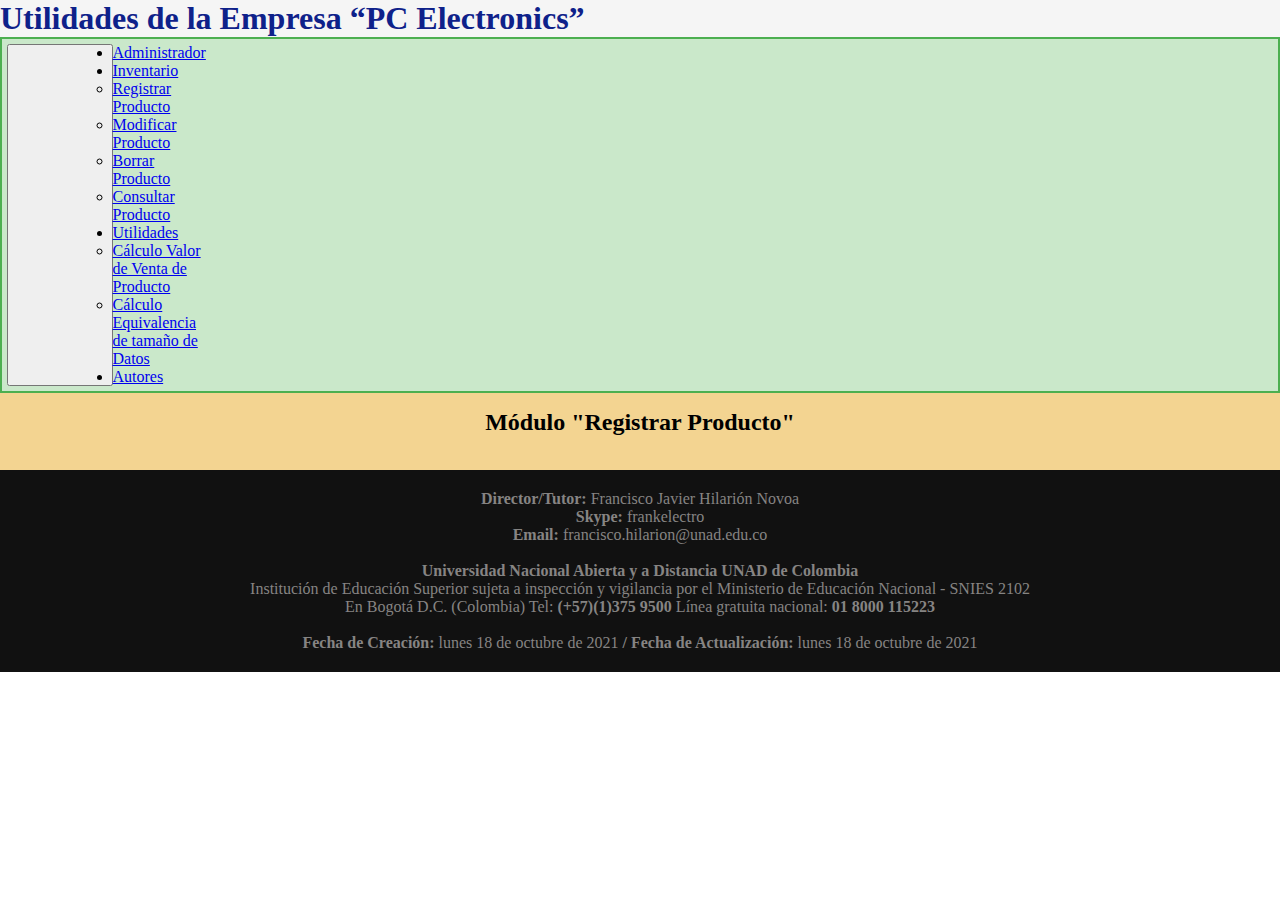
<file: Guia/registrar.html>
<!DOCTYPE html>
<html lang="es">
<head>
    <meta charset="UTF-8">
    <meta http-equiv="X-UA-Compatible" content="IE=edge">
    <meta name="viewport" content="width=device-width, initial-scale=1.0">
    <title>UNAD - F3U2 - Diseño e implementacion frontend - 2021</title>
    <meta name="description" content="El propósito de este sitio es Diseñar sitios web haciendo uso de frameworks y lenguajes de programación del lado del cliente para la implementación de proyectos web que den solución a problemáticas planteadas."/>
    <meta name="keywords" content="aplicativo, javascript, frameworks, proyecto web, etiquetas, HTML, Bootstrap"/>
    <link rel="stylesheet" href="css/estilos.css">
    <link
      href="https://cdn.jsdelivr.net/npm/bootstrap@5.0.2/dist/css/bootstrap.min.css"
      rel="stylesheet"
      integrity="sha384-EVSTQN3/azprG1Anm3QDgpJLIm9Nao0Yz1ztcQTwFspd3yD65VohhpuuCOmLASjC"
      crossorigin="anonymous"
    />
    <script
      src="https://cdn.jsdelivr.net/npm/bootstrap@5.0.2/dist/js/bootstrap.bundle.min.js"
      integrity="sha384-MrcW6ZMFYlzcLA8Nl+NtUVF0sA7MsXsP1UyJoMp4YLEuNSfAP+JcXn/tWtIaxVXM"
      crossorigin="anonymous"
    ></script>
</head>
<body>
    <header class="container">
      <h1 class="col-lg-12" style="text-align: center;">Utilidades de la Empresa “PC Electronics”</h1>    
    </header>

    <nav class="navbar navbar-expand-lg navbar-dark bg-dark"  id="sticky">
        <div class="container-fluid">
          <button
            class="navbar-toggler"
            type="button"
            data-bs-toggle="collapse"
            data-bs-target="#navbarScroll"
            aria-controls="navbarScroll"
            aria-expanded="false"
            aria-label="Toggle navigation"
          >
            <span class="navbar-toggler-icon"></span>
          </button>
          <div class="collapse navbar-collapse" id="navbarScroll">
            <ul
              class="navbar-nav me-auto my-2 my-lg-0 navbar-nav-scroll"
              style="--bs-scroll-height: 100px">
              <li class="nav-item">
                <a class="nav-link active" aria-current="page" href="index.html">
                  Administrador
                </a>
              </li>
              <li class="nav-item dropdown">
                <a
                  class="nav-link dropdown-toggle"
                  href="#"
                  id="navbarScrollingDropdown"
                  role="button"
                  data-bs-toggle="dropdown"
                  aria-expanded="false">
                  Inventario
                </a>
                <ul
                  class="dropdown-menu"
                  aria-labelledby="navbarScrollingDropdown">
                  <li>
                    <a class="dropdown-item" href="registrar.html">Registrar Producto</a
                    >
                  </li>
                  <li>
                    <a class="dropdown-item" href="modificar.html">Modificar Producto</a>
                  </li>
                  <li>
                    <a class="dropdown-item" href="borrar.html">Borrar Producto</a>
                  </li>
                  <li>
                    <a class="dropdown-item" href="consultar.html">Consultar Producto</a>
                  </li>
                </ul>
              </li>
              <li class="nav-item">
                  <a
                  class="nav-link dropdown-toggle"
                  href="#"
                  id="navbarScrollingDropdown"
                  role="button"
                  data-bs-toggle="dropdown"
                  aria-expanded="false">
                  Utilidades
                </a>
                  <ul
                  class="dropdown-menu"
                  aria-labelledby="navbarScrollingDropdown">
                  <li>
                    <a class="dropdown-item" href="cal_ventas.html">Cálculo Valor de Venta de Producto</a
                    >
                  </li>
                  <li>
                    <a class="dropdown-item" href="cal_equi_datos.html">Cálculo Equivalencia de tamaño de Datos</a>
                  </li>
                </ul>
              </li>
              <li class="nav-item">
                <a class="nav-link active" aria-current="page" href="autores.html">
                  Autores
                </a>
            </li>
            </ul>
          </div>
        </div>
      </nav>

    <main class="container">
        <section class="row">
            <article class="col-lg-12">
                <h2 style="text-align: center;">Módulo "Registrar Producto"</h2><br/>
            </article>
         </section>
    </main>

    <footer>
      <p class="pie">
        <a name='acercade'></a>
        <b>Director/Tutor: </b>Francisco Javier Hilarión Novoa<br/>
        <b>Skype: </b>frankelectro<br/>
        <b>Email: </b>francisco.hilarion@unad.edu.co<br/><br/>
        <b>Universidad Nacional Abierta y a Distancia UNAD de Colombia</b><br/>
        Institución de Educación Superior sujeta a inspección y vigilancia por el Ministerio de Educación Nacional - SNIES 2102<br/>
        En Bogotá D.C. (Colombia) Tel: <b>(+57)(1)375 9500</b>  Línea gratuita nacional: <b>01 8000 115223</b><br/><br/>
        <b>Fecha de Creación:</b> lunes 18 de octubre de 2021<b> / Fecha de Actualización:</b> lunes 18 de octubre de 2021
      </p>
  </footer>
</body>
</html>
</file>
<file: Guia/css/estilos.css>
* {
    margin: 0;
    padding: 0;
    box-sizing: border-box;
}

header{
    background-color:whitesmoke;
    display: flex;
    justify-content: space-between;
    align-items: center;
}

h1{
    color: rgb(14, 33, 138);
}

nav{
    background-color:aqua;
    padding: 10px;
}

#sticky {
    position: -webkit-sticky;
    position: sticky;
    top: 0;
    padding: 5px;
    background-color: #cae8ca;
    border: 2px solid #4CAF50;
  }

div{
    display: grid;
    grid-template-columns: 1fr 1fr 1fr 1fr 1fr 1fr 1fr 1fr 1fr 1fr 1fr 1fr;
}

article{
    grid-column: 1/10;
    background-color: rgb(243, 212, 145);
    color: black;
    padding: 1em;
}

aside{
    text-align: center;
    grid-column: 10/13;
    color: maroon;
    background-color: rgb(247, 157, 23);
    padding: 1em;
}

footer{
    color: rgb(134, 132, 131);
    background-color: rgb(17, 17, 17);
    padding: 20px;
}

.pie{
    text-align: center;
}

/* Tema 2 */

.colordetexto{
    color: red;
}

a.link1:link {color:blue;}
a.link1:visited {color:green;}
a.link1:hover {color:darkviolet;}

a.link2:link {color:blue;}
a.link2:visited {color:green;}
a.link2:hover {font-size:150%;}

a.link3:link {color:blue;}
a.link3:visited {color:green;}
a.link3:hover {background:greenyellow;}

a.link4:link {color:blue;}
a.link4:visited {color:green;}
a.link4:hover {font-family:monospace;}

a.link5:link {color:blue; text-decoration:none;}
a.link5:visited {color:green; text-decoration:none;}
a.link5:hover {text-decoration:underline;}

ul.circulo {
    list-style-type: circle;
  }

ul.cuadrado {
    list-style-type: square;
}

ol.ALFA {
    list-style-type: upper-roman;
  }

ol.minusculas {
    list-style-type: lower-alpha;
}

#tabla1 th {
    padding-top: 12px;
    padding-bottom: 12px;
    text-align: center;
    background-color: #04AA6D;
    color: white;
  }

#tabla1, #tabla1 th, #tabla1 td{
    font-family: Arial, Helvetica, sans-serif;
    border-collapse: collapse;
    width: 75%;
    border: 5px solid darkgreen;
}

div.static {
    position: static;
    border: 3px solid green;
  }

div.relative {
position: relative;
left: 60px;
border: 3px solid green;
}

div.fixed {
    position: fixed;
    bottom: 0;
    right: 0;
    width: 100px;
    border: 3px solid green;
  }

#overflowTest {
background: #4CAF50;
color: white;
padding: 15px;
width: 50%;
height: 100px;
overflow: scroll;
border: 1px solid #ccc;
}

#img1 {
    float: right;
  }
  
#img2 {
float: left;
}

#div1 {
    width:100px;
    float: left;
    padding: 5px;
    background: red;
}

#div2 {
    width:100px;
    float: left;
    padding: 5px;
    background: yellow;
}

#div3 {
    width:100px;
    float: left;
    padding: 5px;
    background: green;
}

.margen{
    margin: auto;
    background: gold;
    width: 33%;
}


/* Menu */

.menu-area a {
    display: flex;
    align-items: center;
    justify-content: center;
    color: #fff;
    background:rgb(11, 99, 231);
    height: 50px;
    text-decoration: none;
}

.menu-area a:hover {
    background-color: rgb(14, 33, 138);
    color: #fff;

}

.menu-area ul {
    list-style: none;
    display: flex;
}

.menu-area li {
    position: relative;
    width: 100%;
    text-align: center;
}

.menu-area li:hover .dropdown-1>li {
    top: 0;
    display: block;
}

.dropdown-1 li {
    display: none;
    position: relative;
}

.dropdown-1 {
    position: absolute;
    display: flex;
    flex-direction: column;
    width: 100%;
}

.dropdown-1 li:hover {
    display: block;
}


/* Responsive */

header {
    display: flex;
    justify-content: space-between;
    align-items: center;
    text-align: center;
  }
  @media screen and (max-width: 768px) {
    header {
      flex-direction: column;
    }
}

/* Formularios */
.mb-3{
    display: flex;
    align-items: center;
    justify-content: center;
    margin: 0 auto;
    
}

form{
    border  : #999 2px solid;
    margin: 15px;
    padding: 10px;
    background: none;
    border-radius: 20px;
    box-shadow: 4px 4px 5px #999;
    margin-right: 150px;
    margin-left: 150px;
}
</file>
